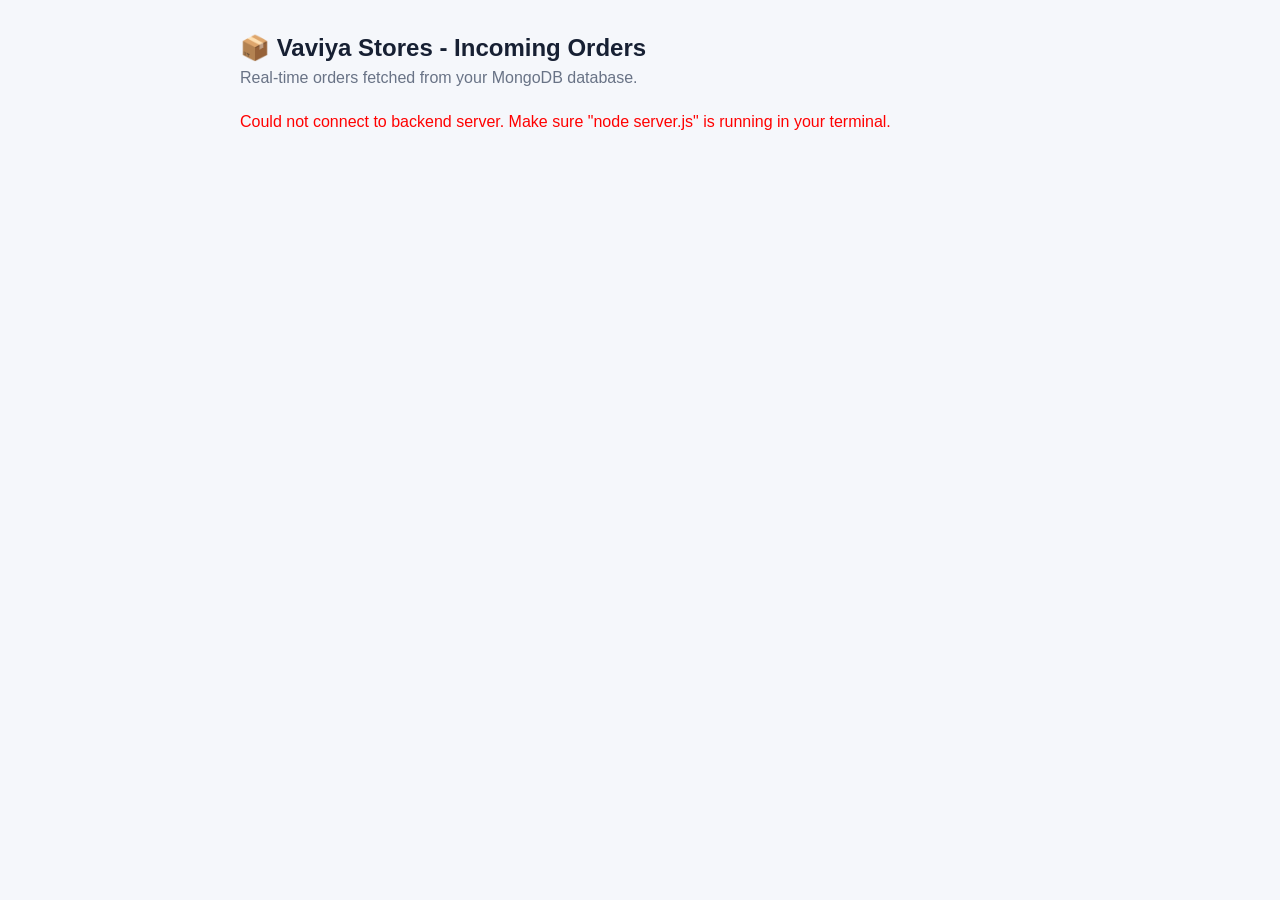
<file: admin.html>
<!DOCTYPE html>
<html lang="en">
<head>
  <meta charset="UTF-8">
  <title>Umesh Stores - Admin Dashboard</title>
  <link rel="stylesheet" href="style.css">
</head>
<body style="padding: 30px; background: #f5f7fb; font-family: 'Poppins', sans-serif;">
  <div style="max-width: 800px; margin: auto;">
    <h2>📦 Vaviya Stores - Incoming Orders</h2>
    <p style="color: #697386; margin-bottom: 20px;">Real-time orders fetched from your MongoDB database.</p>
    <div id="ordersList">Loading orders...</div>
  </div>

  <script>
    async function fetchOrders() {
      try {
        const response = await fetch('http://localhost:5000/api/orders');
        const orders = await response.json();
        
        const container = document.getElementById('ordersList');
        if (!orders.length) {
          container.innerHTML = '<p>No orders received yet.</p>';
          return;
        }

        container.innerHTML = orders.map(o => `
          <div style="background: #fff; padding: 20px; border-radius: 12px; margin-bottom: 15px; box-shadow: 0 4px 15px rgba(0,0,0,0.05); border-left: 5px solid #172c67;">
            <h3 style="margin-bottom: 8px;">Order: ${o.orderNumber} <span style="font-size: 13px; color: #697386; float: right; font-weight: normal;">${new Date(o.createdAt).toLocaleString()}</span></h3>
            <p><b>Customer:</b> ${o.name} (${o.phone})</p>
            <p><b>Address:</b> ${o.address}</p>
            <p><b>Payment Method:</b> ${o.payment}</p>
            <p><b>Total Amount:</b> ₹${o.total}</p>
            <hr style="margin: 12px 0; border: 0; border-top: 1px solid #e7e9ef;">
            <b style="font-size: 13px;">Items Ordered:</b>
            <ul style="margin-top: 5px; padding-left: 20px; font-size: 13px;">
              ${o.items.map(i => `<li>${i.name} × ${i.qty} (₹${i.price * i.qty})</li>`).join('')}
            </ul>
          </div>
        `).join('');
      } catch (err) {
        document.getElementById('ordersList').innerHTML = '<p style="color: red;">Could not connect to backend server. Make sure "node server.js" is running in your terminal.</p>';
      }
    }
    fetchOrders();
    // Refresh orders automatically every 10 seconds
    setInterval(fetchOrders, 10000);
  </script>
</body>
</html>
</file>
<file: style.css>
*{margin:0;padding:0;box-sizing:border-box}
:root{--navy:#172c67;--ink:#172033;--muted:#697386;--line:#e7e9ef;--cream:#fffdf8;--yellow:#ffd84d;--blue:#a9d2e2;--green:#9bc18e}
html{scroll-behavior:smooth;scroll-padding-top:24px}
body{font-family:'Poppins',sans-serif;background:#fff;color:var(--ink);line-height:1.5}
button,input,textarea,select{font:inherit}button{cursor:pointer}
.app-promo-bar{background:#fff;border-bottom:1px solid #eee;padding:7px 4%;display:flex;justify-content:space-between;align-items:center;gap:14px;font-size:12px;color:#555}
.app-promo-left,.app-promo-right{display:flex;align-items:center;gap:9px}.app-icon{background:#e63946;color:white;border-radius:50%;width:23px;height:23px;display:grid;place-items:center}
.btn-app{background:#111;color:#fff;text-decoration:none;padding:5px 10px;border-radius:4px;font-size:11px}.close-promo{border:0;background:none;font-size:21px;color:#555}
.announcement-bar{background:#050505;color:#fff;padding:8px 4%;display:flex;justify-content:space-between;align-items:center;font-size:12px;letter-spacing:.3px}.announcement-text{text-align:center;flex:1}.social-icons{display:flex;gap:15px}.social-icons a{color:#fff}
.main-header{background:#fff;border-bottom:1px solid #eee}.header-container{max-width:1350px;margin:auto;padding:16px 25px;display:flex;align-items:center;justify-content:space-between;gap:25px}
.logo{display:flex;align-items:center;gap:10px;text-decoration:none;flex-shrink:0}.logo img{width:46px;height:46px;object-fit:contain}.logo span{font-weight:700;font-size:19px;letter-spacing:1px;color:var(--navy)}
.search-box{display:flex;align-items:center;background:#f3f4f7;border-radius:30px;padding:5px 9px 5px 16px;width:min(590px,52%)}.category-dropdown{font-size:12px;white-space:nowrap;padding-right:12px;border-right:1px solid #d4d6dd}.search-box input{border:0;background:transparent;padding:10px 13px;outline:0;width:100%;min-width:0;font-size:13px}.search-btn{border:0;background:transparent;padding:7px 10px;color:#333}.user-actions{display:flex;gap:12px}.action-icon{position:relative;border:0;background:#f1f2f6;color:#222;font-size:17px;width:40px;height:40px;border-radius:50%;display:grid;place-items:center}.cart-count{position:absolute;right:-3px;top:-5px;background:#e63946;color:#fff;border-radius:50%;font-size:10px;min-width:17px;height:17px;display:grid;place-items:center}
.hero-section,.feature-banners,.category-section,.products-section,.why-section{max-width:1350px;margin-left:auto;margin-right:auto;padding-left:25px;padding-right:25px}
.hero-section{margin-top:24px}.main-hero-card{background:var(--navy);border-radius:18px;color:#fff;display:flex;align-items:center;justify-content:space-between;gap:35px;padding:42px 6%;overflow:hidden;box-shadow:0 8px 24px #0c1c4b12}.hero-content{max-width:570px}.eyebrow{font-size:11px;letter-spacing:1.8px;font-weight:700;color:#8c98ba;margin-bottom:8px}.hero-content .eyebrow{color:#f8d96a}.hero-content h1{font-size:clamp(28px,3vw,43px);line-height:1.17;margin-bottom:14px}.hero-content>p:not(.eyebrow){font-size:15px;opacity:.92}.hero-image img{width:min(330px,30vw);height:220px;object-fit:cover;border-radius:12px;display:block}.hero-cta{display:inline-flex;gap:10px;align-items:center;margin-top:22px;background:#fff;color:var(--navy);text-decoration:none;border-radius:5px;padding:11px 17px;font-size:13px;font-weight:700}
.feature-banners{margin-top:18px;margin-bottom:48px;display:grid;grid-template-columns:repeat(3,minmax(0,1fr));gap:16px}.banner-card{border-radius:15px;padding:22px;display:flex;justify-content:space-between;align-items:center;gap:12px;min-height:190px;overflow:hidden}.card-blue{background:#7ca66e;color:#fff}.card-yellow{background:#f7ca45;color:#272727}.card-cyan{background:#a5d9e6;color:#17323c}.banner-text{flex:1;min-width:0}.banner-text h3{font-size:17px;line-height:1.3;margin-bottom:8px}.banner-text p{font-size:11px;line-height:1.55;margin-bottom:15px}.shop-btn{display:inline-block;background:#fff;color:#172033;text-decoration:none;font-size:11px;font-weight:700;padding:7px 13px;border-radius:4px}.banner-img img{width:88px;height:100px;object-fit:cover;border-radius:8px}
.category-section{margin-bottom:52px}.section-heading{display:flex;justify-content:space-between;align-items:end;gap:20px;margin-bottom:20px}.section-heading h2{font-size:clamp(22px,2vw,28px);line-height:1.2}.section-heading>p{font-size:12px;color:var(--muted);max-width:390px;text-align:right}.category-grid{display:grid;grid-template-columns:repeat(9,minmax(0,1fr));gap:1px;background:#e1e3e7;border:1px solid #e1e3e7;border-radius:13px;overflow:hidden}.cat-card{border:0;background:#fff;padding:17px 10px 20px;display:flex;flex-direction:column;align-items:center;gap:11px;min-width:0;transition:background .2s,box-shadow .2s;color:#111}.cat-card img{width:100%;max-width:145px;aspect-ratio:1/1;object-fit:cover;border-radius:11px;background:#d7e7eb;transition:transform .2s}.cat-card span{font-size:13px;text-align:center}.cat-card:hover{background:#fbfcff}.cat-card:hover img{transform:translateY(-3px)}.cat-card.active{box-shadow:inset 0 0 0 2px var(--navy);background:#f7f9ff}
.products-section{margin-bottom:55px}.product-grid{display:grid;grid-template-columns:repeat(4,minmax(0,1fr));gap:18px}.product-card{border:1px solid var(--line);border-radius:13px;overflow:hidden;background:#fff;transition:transform .2s,box-shadow .2s}.product-card:hover{transform:translateY(-3px);box-shadow:0 10px 25px #1a254010}.product-image{height:190px;background:#f4f5f8;display:grid;place-items:center;overflow:hidden}.product-image img{width:100%;height:100%;object-fit:cover}.product-info{padding:15px}.product-category{font-size:10px;text-transform:uppercase;letter-spacing:1px;color:#7c8495}.product-info h3{font-size:15px;margin:5px 0 7px}.product-bottom{display:flex;align-items:center;justify-content:space-between;gap:8px;margin-top:13px}.price{font-size:17px;font-weight:700;color:var(--navy)}.add-btn{border:0;border-radius:6px;background:var(--navy);color:#fff;padding:9px 11px;font-size:11px;font-weight:600}.add-btn:hover,.primary-btn:hover{background:#243d85}.empty-results{text-align:center;padding:30px;color:var(--muted)}
.why-section{display:grid;grid-template-columns:repeat(3,1fr);gap:25px;padding-top:25px;padding-bottom:35px;border-top:1px solid var(--line)}.why-section>div{padding:15px;text-align:center}.why-section i{font-size:25px;color:var(--navy);margin-bottom:10px}.why-section h3{font-size:14px;margin-bottom:5px}.why-section p{font-size:12px;color:var(--muted)}.site-footer{background:#101a35;color:#fff;text-align:center;padding:30px 15px}.site-footer strong{letter-spacing:1.5px}.site-footer p{font-size:12px;opacity:.8;margin:7px}.site-footer small{font-size:10px;opacity:.6}
.overlay,.modal-overlay{position:fixed;inset:0;background:#0009;opacity:0;visibility:hidden;transition:.25s;z-index:100}.overlay.active,.modal-overlay.active{opacity:1;visibility:visible}.cart-drawer{position:fixed;right:0;top:0;height:100dvh;width:min(420px,100%);background:#fff;z-index:101;transform:translateX(100%);transition:transform .28s;display:flex;flex-direction:column;box-shadow:-10px 0 35px #0001}.cart-drawer.open{transform:translateX(0)}.drawer-header{display:flex;justify-content:space-between;align-items:center;padding:22px;border-bottom:1px solid var(--line)}.drawer-header h2{font-size:20px}.icon-close,.modal-close{border:0;background:transparent;font-size:28px;line-height:1;color:#333}.cart-items{padding:12px 22px;overflow:auto;flex:1}.empty-cart{text-align:center;padding:45px 15px;color:var(--muted)}.empty-cart i{font-size:35px;display:block;margin-bottom:12px;color:#b8bfce}.cart-line{display:grid;grid-template-columns:1fr auto;gap:10px;padding:14px 0;border-bottom:1px solid var(--line)}.cart-line h3{font-size:13px}.cart-line small{color:var(--muted)}.cart-line-controls{display:flex;align-items:center;gap:8px;margin-top:8px}.qty-btn,.remove-btn{border:1px solid var(--line);background:#fff;border-radius:5px;min-width:26px;height:26px}.remove-btn{color:#b42318;padding:0 7px}.cart-line-price{font-weight:700;font-size:13px}.cart-footer{border-top:1px solid var(--line);padding:20px 22px}.subtotal{display:flex;justify-content:space-between;font-size:16px;margin-bottom:10px}.cart-note,.form-footnote{font-size:10px;color:var(--muted);margin:8px 0 14px}.primary-btn{width:100%;border:0;border-radius:6px;background:var(--navy);color:#fff;padding:13px 15px;font-weight:700;font-size:13px}
.modal-overlay{z-index:110;display:grid;place-items:center;padding:20px;overflow-y:auto}.order-modal{position:relative;background:#fff;border-radius:13px;padding:30px;width:min(560px,100%);max-height:calc(100dvh - 40px);overflow:auto;box-shadow:0 20px 70px #0003}.modal-close{position:absolute;right:17px;top:12px}.order-modal h2{font-size:25px;margin-bottom:5px}.modal-intro{font-size:12px;color:var(--muted);margin-bottom:16px}.order-summary{background:#f5f7fb;border-radius:8px;padding:12px 14px;margin:12px 0 17px;font-size:12px}.summary-row{display:flex;justify-content:space-between;gap:12px;margin:4px 0}.summary-total{border-top:1px solid #dfe3ed;margin-top:8px;padding-top:8px;font-weight:700}.order-modal form label{display:block;font-size:12px;font-weight:600;margin:12px 0 5px}.order-modal label span{color:#d22}.order-modal label small{font-weight:400;color:var(--muted)}.order-modal input,.order-modal textarea,.order-modal select{display:block;width:100%;border:1px solid #ccd4e2;border-radius:5px;padding:11px 12px;font-size:13px;outline:none;background:#fff}.order-modal input:focus,.order-modal textarea:focus,.order-modal select:focus{border-color:var(--navy);box-shadow:0 0 0 3px #172c6715}.order-modal form .primary-btn{margin-top:18px}.order-success{background:#effaf2;border:1px solid #b9e4c3;color:#17652b;border-radius:8px;padding:15px;font-size:13px;margin-top:15px}.toast{position:fixed;bottom:22px;left:50%;transform:translate(-50%,20px);background:#111e;color:#fff;padding:11px 18px;border-radius:7px;font-size:12px;opacity:0;pointer-events:none;transition:.2s;z-index:150}.toast.show{opacity:1;transform:translate(-50%,0)}
@media(max-width:1100px){.category-grid{grid-template-columns:repeat(6,minmax(0,1fr))}.feature-banners{grid-template-columns:repeat(3,minmax(0,1fr))}.banner-card{padding:17px}.banner-img img{width:68px;height:80px}.product-grid{grid-template-columns:repeat(3,minmax(0,1fr))}}
@media(max-width:760px){.app-promo-bar{padding:7px 14px}.app-promo-right .btn-app{display:none}.announcement-bar{padding:8px 14px}.social-icons{gap:9px}.header-container{padding:13px 16px;flex-wrap:wrap;gap:13px}.logo span{font-size:16px}.logo img{width:38px;height:38px}.search-box{order:3;width:100%}.category-dropdown{display:none}.user-actions{margin-left:auto}.hero-section,.feature-banners,.category-section,.products-section,.why-section{padding-left:16px;padding-right:16px}.main-hero-card{padding:28px 23px;flex-direction:column;align-items:flex-start;gap:22px}.hero-image{width:100%}.hero-image img{width:100%;height:190px}.hero-content h1{font-size:30px}.feature-banners{grid-template-columns:1fr;margin-bottom:38px}.banner-card{min-height:160px;padding:20px}.banner-img img{width:100px;height:100px}.section-heading{align-items:flex-start;flex-direction:column;gap:7px}.section-heading>p{text-align:left}.category-grid{grid-template-columns:repeat(3,minmax(0,1fr))}.cat-card{padding:10px 7px 14px}.cat-card img{max-width:none}.cat-card span{font-size:12px}.product-grid{grid-template-columns:repeat(2,minmax(0,1fr));gap:11px}.product-image{height:145px}.product-info{padding:11px}.product-info h3{font-size:13px}.price{font-size:15px}.add-btn{padding:8px;font-size:10px}.why-section{grid-template-columns:1fr;gap:0}.why-section>div{padding:12px}.order-modal{padding:26px 19px}.order-modal h2{font-size:22px}}
@media(max-width:380px){.category-grid{grid-template-columns:repeat(2,minmax(0,1fr))}.product-grid{grid-template-columns:1fr}.product-image{height:190px}.app-promo-left{font-size:10px}}
</file>
